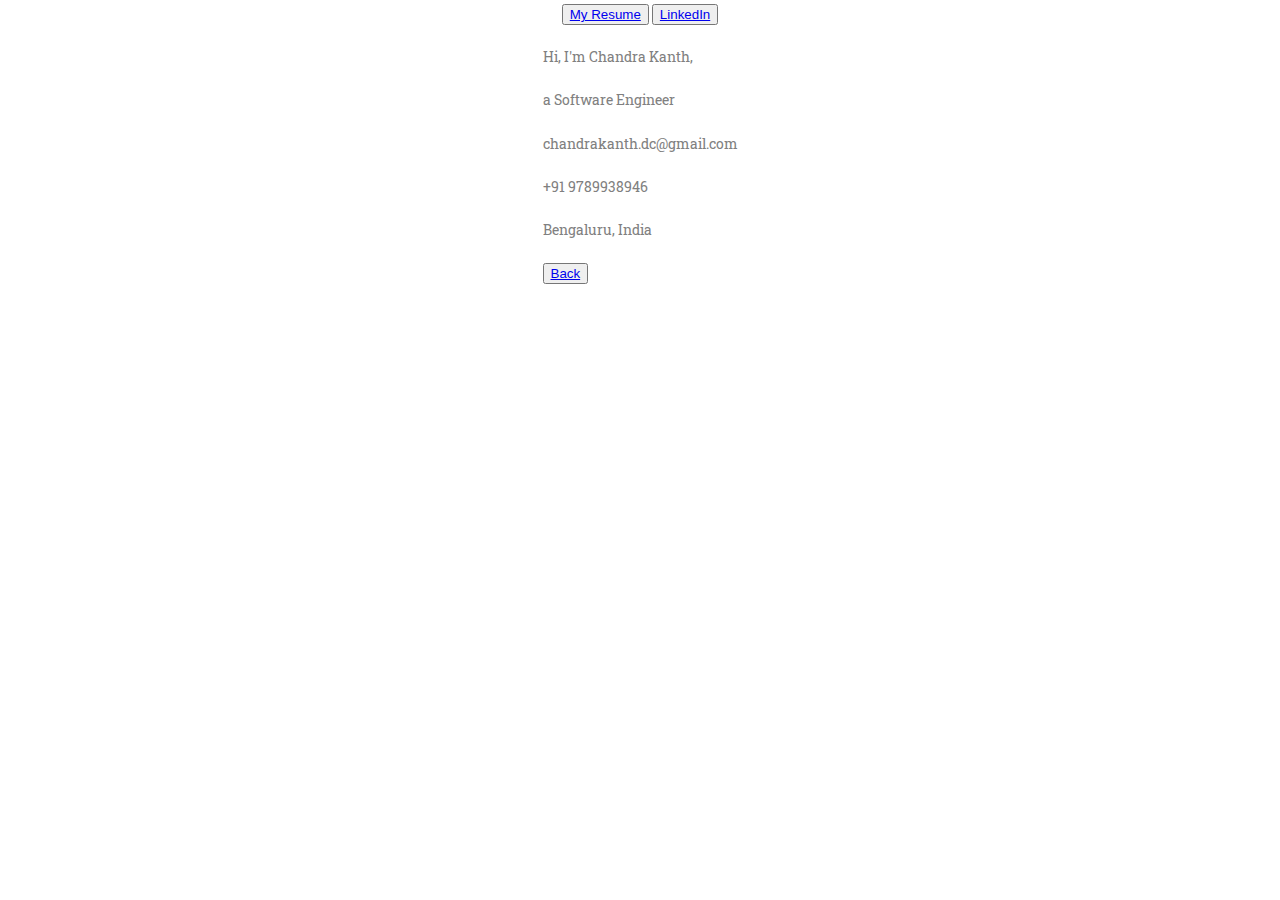
<file: contact.html>
<!DOCTYPE html>
<html lang="en">

<head>
    <meta charset="UTF-8">
    <meta http-equiv="X-UA-Compatible" content="IE=edge">
    <meta name="viewport" content="width=device-width, initial-scale=1.0">
    <title>Chandra Kanth</title>
    <link rel="stylesheet" href="/styles/style.css">
    <link rel="preconnect" href="https://fonts.googleapis.com">
    <link rel="preconnect" href="https://fonts.gstatic.com" crossorigin>
    <link href="https://fonts.googleapis.com/css2?family=Roboto+Slab:wght@300;500;700&display=swap" rel="stylesheet">
</head>

<body>

    <div class="container">
        <div class="left">
            <div class="dp"> </div>
            <div class="contact">
                <button>
                    <a href="/assets/docs/resume.pdf" target="_blank">
                        My Resume
                    </a>
                </button>
                <button>
                    <a href="https://www.linkedin.com/in/chandrakanthd" target="_blank">
                        LinkedIn
                    </a>
                </button>
            </div>
        </div>
        <div class="right">
            <div class="name">
                <p class="pn">Hi, I'm Chandra Kanth,</p>
                <p>a Software Engineer </p>
            </div>
            <div class="info">
                <p>chandrakanth.dc@gmail.com</p>
                <p>+91 9789938946</p>
                <p>Bengaluru, India</p>
                <button>
                    <a href="/">
                        Back
                    </a>
                </button>
            </div>
        </div>
    </div>

</body>


</html>
</file>
<file: styles/style.css>
@import url(/styles/colors.css);
@import url(/styles/font.css);

html,
body {
    padding: 0px;
    margin: 0px;
}

* {
    box-sizing: border-box;
}

html {
    scroll-behavior: smooth;
}

body {
    /* height: 100vh; */
    font-family: 'Roboto Slab', serif;
    color: var(--main-color);
    line-height: 1.8rem;
    font-size: 0.9rem;
}

.container {
    display: flex;
    flex-direction: column;
    align-items: center;
}

.landing {
    width: 100%;
    height: 100vh;
    background: url('/assets/images/bg-red.jpg');
    background-position: center;
    background-repeat: no-repeat;
    background-size: cover;

    display: flex;
    align-items: center;
    justify-content: center;
    flex-direction: column;
    color: var(--white);
}

.landing .content {
    font-size: 1.7rem;
    display: flex;
    align-items: center;
    justify-content: center;
    flex-direction: column;
}

.landing h1 {
    font-size: 4rem;
}

.landing p {
    text-align: center;
    max-width: 60%;
    font-size: 1.2rem;
}

.landing i {
    cursor: pointer;
}

.icons span {
    padding: 1rem
}

.landing i:hover {
    color: var(--header-underline);
}

.icons a {
    color: inherit;
    /* blue colors for links too */
    text-decoration: inherit;
    /* no underline */
}

.godown a {
    color: inherit;
    text-decoration: inherit;
}

.landing .godown {
    margin-top: 7rem;
    font-size: 2.5rem;
}

.about {
    width: 100%;
    background: var(--about-bg-color);
}

.about .row {
    display: grid;
    width: 80%;
    grid-template-columns: 1fr 3fr;
    gap: 2rem;
    padding: 5rem 0;
    margin: auto;
}

.dp {
    text-align: center;
}

.dp img {
    width: 120px;
    border-radius: 50%;
    margin-top: 1rem;
    margin-left: 0.5rem;
    margin-right: 0.5rem;
}

.about .body {
    width: 80%;
    display: grid;
    grid-template-columns: 1fr 1fr;
    grid-template-areas:
        "A A"
        "B C";
    gap: 0.5rem;
    padding-left: 4rem;
}

.about h3 {
    color: var(--white);
}

.aboutme {
    grid-area: A;
}

.contact {
    grid-area: B;
}

.download {
    grid-area: C;
    text-align: center;
}

.download a {
    background: var(--main-color);
    color: var(--white);
    display: block;
    margin: auto;
    margin-top: 2rem;
    text-align: center;
    width: 70%;
    border-radius: 3px;
    text-decoration: none;
    font-size: 1rem;
    padding: 0.7rem;
}

.download a:hover {
    color: var(--black);
    background: var(--white);
}

.download i {
    font-size: 1.5rem;
    padding: 0 20px 0 0;
}

.education {
    width: 80%;
    display: grid;
    grid-template-columns: 1fr 3fr;
    gap: 1rem;
    border-bottom: 1px solid var(--section-border);
    padding: 6rem 0 3rem 0;
}

.education .header {
    text-align: center;
}

.education .body {
    padding-left: 4rem;
    max-width: 80%;
}

.education h2 {
    color: var(--black);
}

.education h3 {
    color: var(--black);
}

.work {
    width: 80%;
    display: grid;
    grid-template-columns: 1fr 3fr;
    gap: 1rem;
    border-bottom: 1px solid var(--section-border);
    padding: 3rem 0;
}

.work .header {
    text-align: center;
}

.work .body {
    padding-left: 4rem;
    max-width: 80%;
}

.work h2 {
    color: var(--black);
}

.work h3 {
    color: var(--black);
}

.skills {
    width: 80%;
    display: grid;
    grid-template-columns: 1fr 3fr;
    gap: 1rem;
    border-bottom: 1px solid var(--section-border);
    padding: 3rem 0 6rem 0;
}

.skills .header {
    text-align: center;
}

.skills .body {
    padding-left: 4rem;
    max-width: 80%;
}

.skills h2 {
    color: var(--black);
}

.skills h3 {
    color: var(--black);
}

.header h2 {
    text-decoration: underline;
    text-decoration-color: var(--header-underline);
    text-decoration-thickness: 3px;
    text-underline-offset: 0.5rem;
}

footer {
    position: relative;
    padding: 2rem 0 1rem 0;
    font-size: 0.7rem;
    display: flex;
    width: 100%;
    justify-content: space-evenly;
    background: var(--about-bg-color);
}

.goup {
    position: absolute;
    left: 50%;
    top: -70%;
    font-size: 3rem;
}

.goup a {
    color: var(--about-bg-color);
}

.goup i:hover {
    color: var(--header-underline);
}

.snack {
    position: absolute;
    left: 50%;
    bottom: 5%;
    padding: 0.3rem 0.4rem;
    background: var(--black);
    transform: translateX(-50%);
    visibility: hidden;
}

.snackshow {
    visibility: visible;
}
</file>
